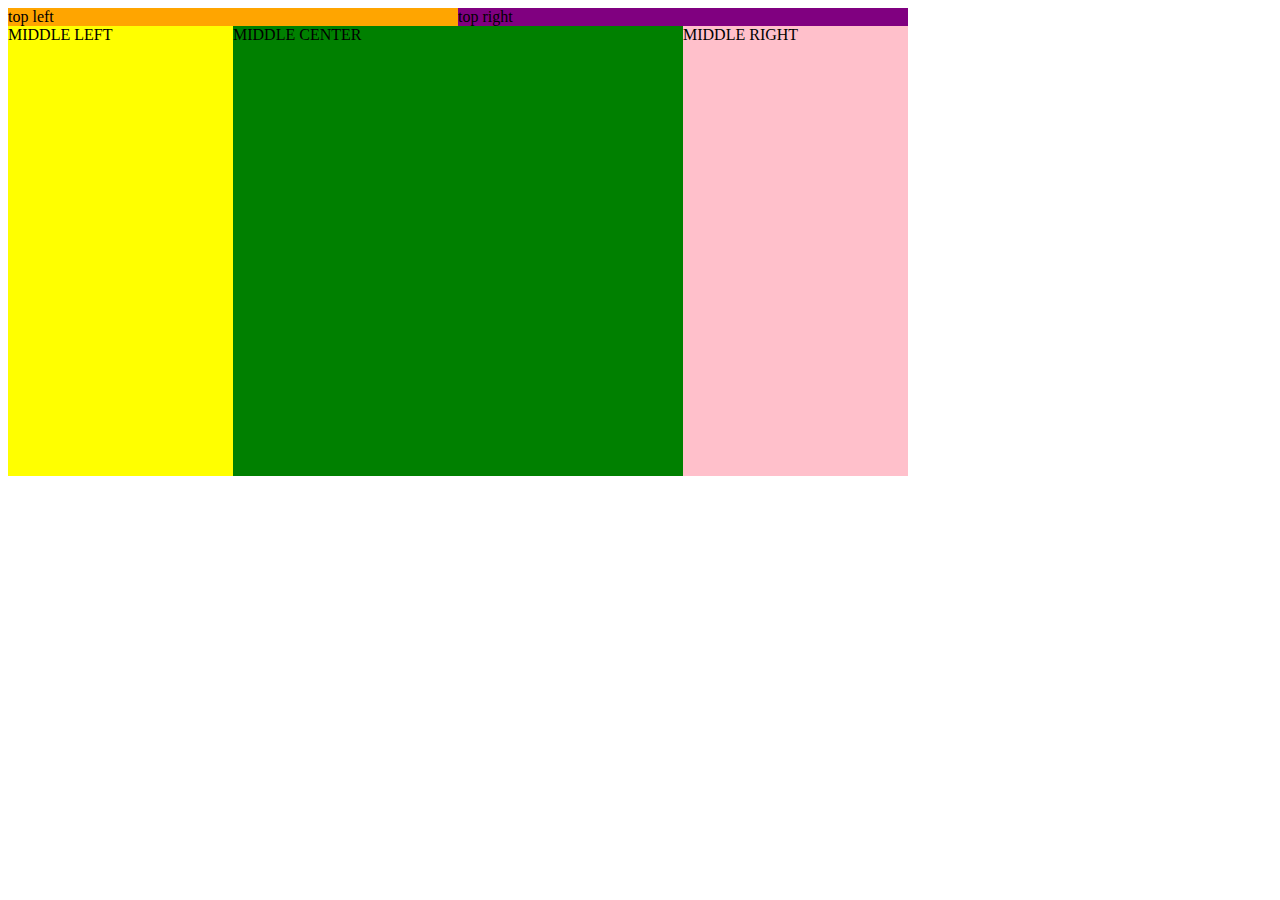
<file: responsiveSample.html>
<!DOCTYPE html>
<html lang="en">
<head>
	<meta charset="UTF-8">
    <meta http-equiv="X-UA-Compatible" content="IE=edge">
    <meta name="viewport" content="width=device-width, initial-scale=1.0">
	<title>Responsive Web Page SAmple</title>
	<link rel="stylesheet" type="text/css" href="responsiveStyle.css">
</head>
<body>
	
		
		<div class="topcontainer">
			<div class="topleft">
				top left
			</div>
			<div class="topright">
				top right
			</div>
		</div>
		
		<div class="middlecontainer">
		
			<div class="middleleft">
				MIDDLE LEFT
			</div>

			<div class="middlecenter">
				MIDDLE CENTER
			</div>

			<div class="middleright">
				MIDDLE RIGHT
			</div>

		</div>
		
	
</body>
</html>
</file>
<file: responsiveStyle.css>
*{
	transition: all 1s ease;
}

body
{
	
}

.maincontainer
{
	border: 0px solid red;
	background-color: yellow;
}

.topcontainer
{
	border: 0px solid blue;
	width: 900px;
	background-color: green;
	float: left;
}

.topleft
{
	border: 0px solid white;
	background-color: orange;
	width: 50%;
	float: left;
}

.topright
{
	border: 0px solid white;
	background-color: purple;
	width: 50%;
	float: left;
}

.middlecontainer
{
	border: 0px solid blue;
	width: 900px;
	
	background-color: gray;
	float: left;
}

.middleleft
{
	border: 0px solid white;
	background-color: yellow;
	width: 25%;
	height: 450px;
	float: left;
	
}

.middlecenter
{
	border: 0px solid white;
	background-color: green;
	width: 50%;
	height: 450px;
	float: left;
	
}

.middleright
{
	border: 0px solid white;
	background-color: pink;
	width: 25%;
	height: 450px;
	float: left;
}


/* RESPONSIVE LAYOUT */

@media screen and (max-width: 860px){
	.topcontainer, .middlecontainer{
		width: 800px;
	}
}

@media screen and (max-width: 760px){
	.topcontainer, .middlecontainer{
		width: 700px;
	}
}

@media screen and (max-width: 660px){
	.topcontainer, .middlecontainer{
		width: 600px;
	}
}

@media screen and (max-width: 560px){
	.topcontainer, .middlecontainer{
		width: 500px;
		text-align: center;
	}
	.topleft{
		float: none;
		width: 100%;
		height: 100px;
	}
	.topright{
		float: none;
		width: 100%;
		height: 100px;
	}

	.middleleft{
		float: none;
		width: 100%;
		height: 100px;
	}

	.middlecenter{
		float: none;
		width: 100%;
		height: 500px;
	}

	.middleright{
		float: none;
		width: 100%;
		height: 100px;
	}
}

@media screen and (max-width: 500px){
	.topcontainer, .middlecontainer{
		width: 450px;
	}
}
</file>
